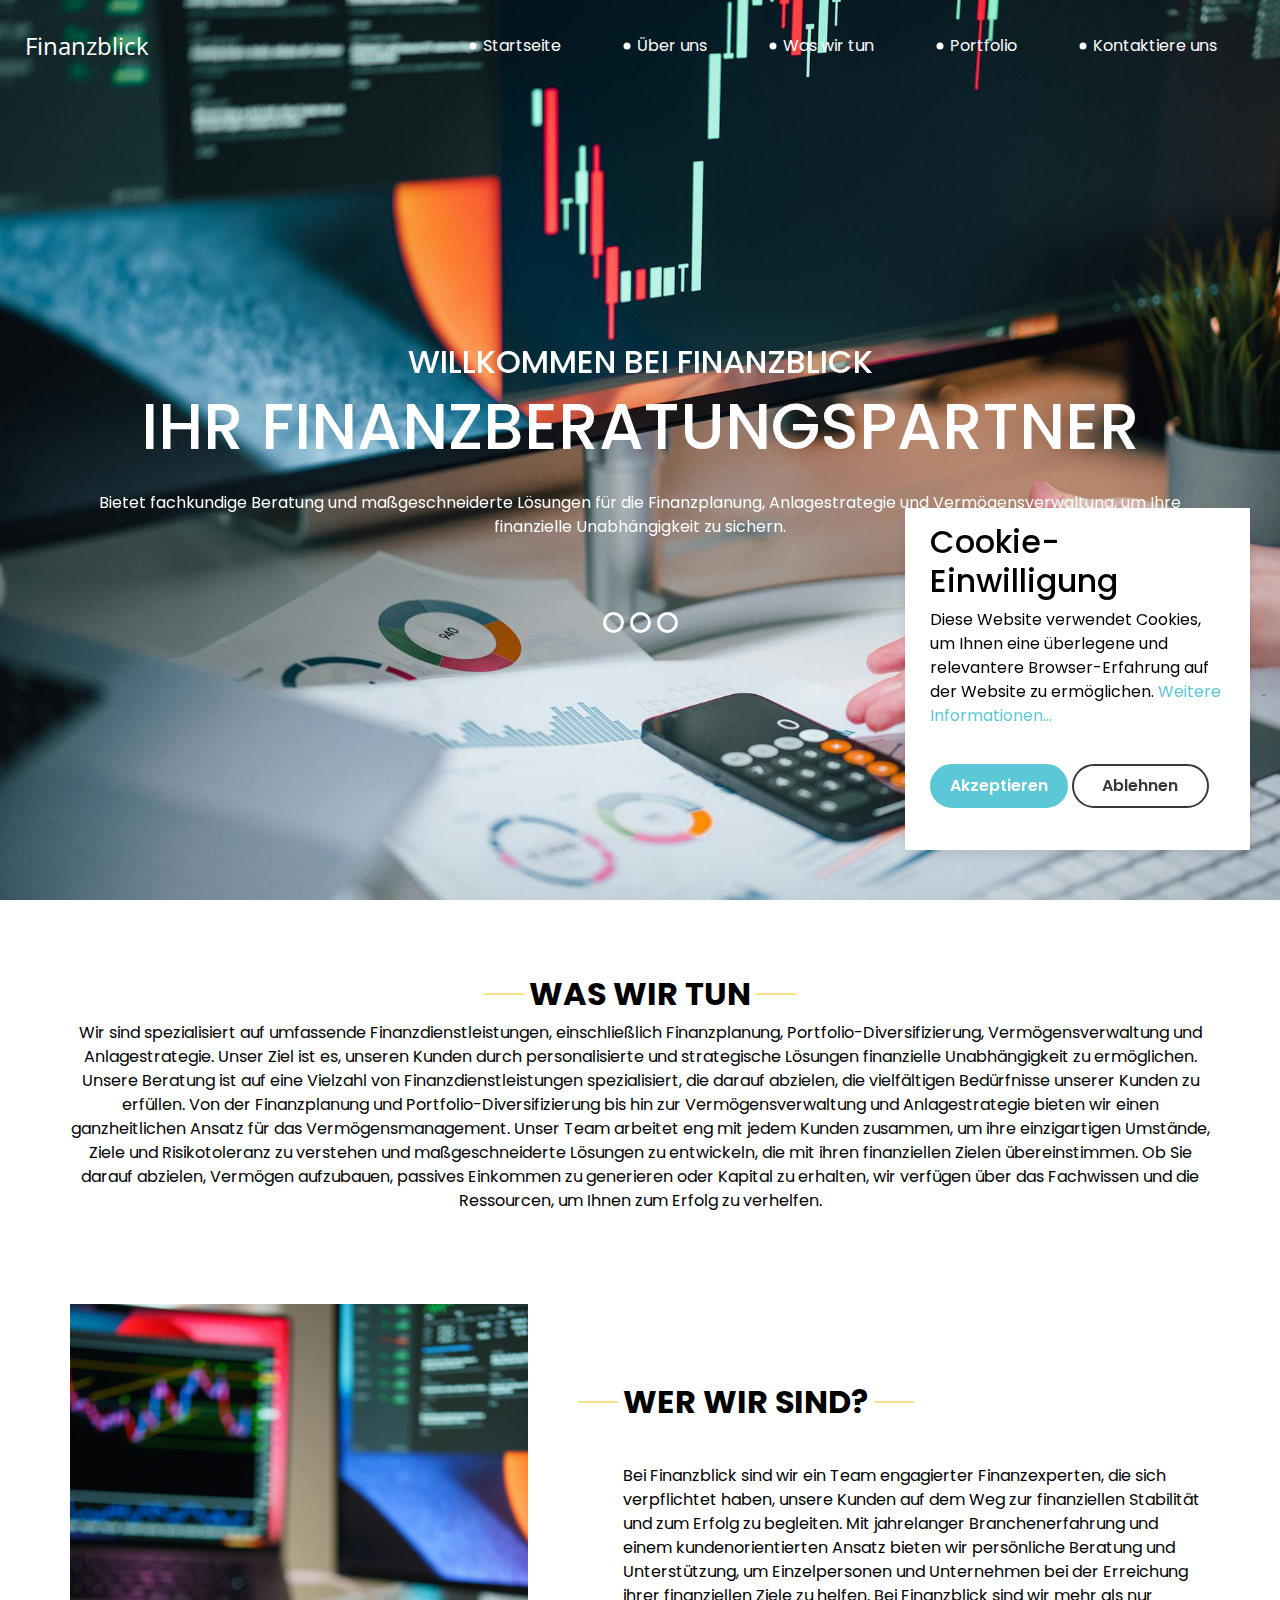
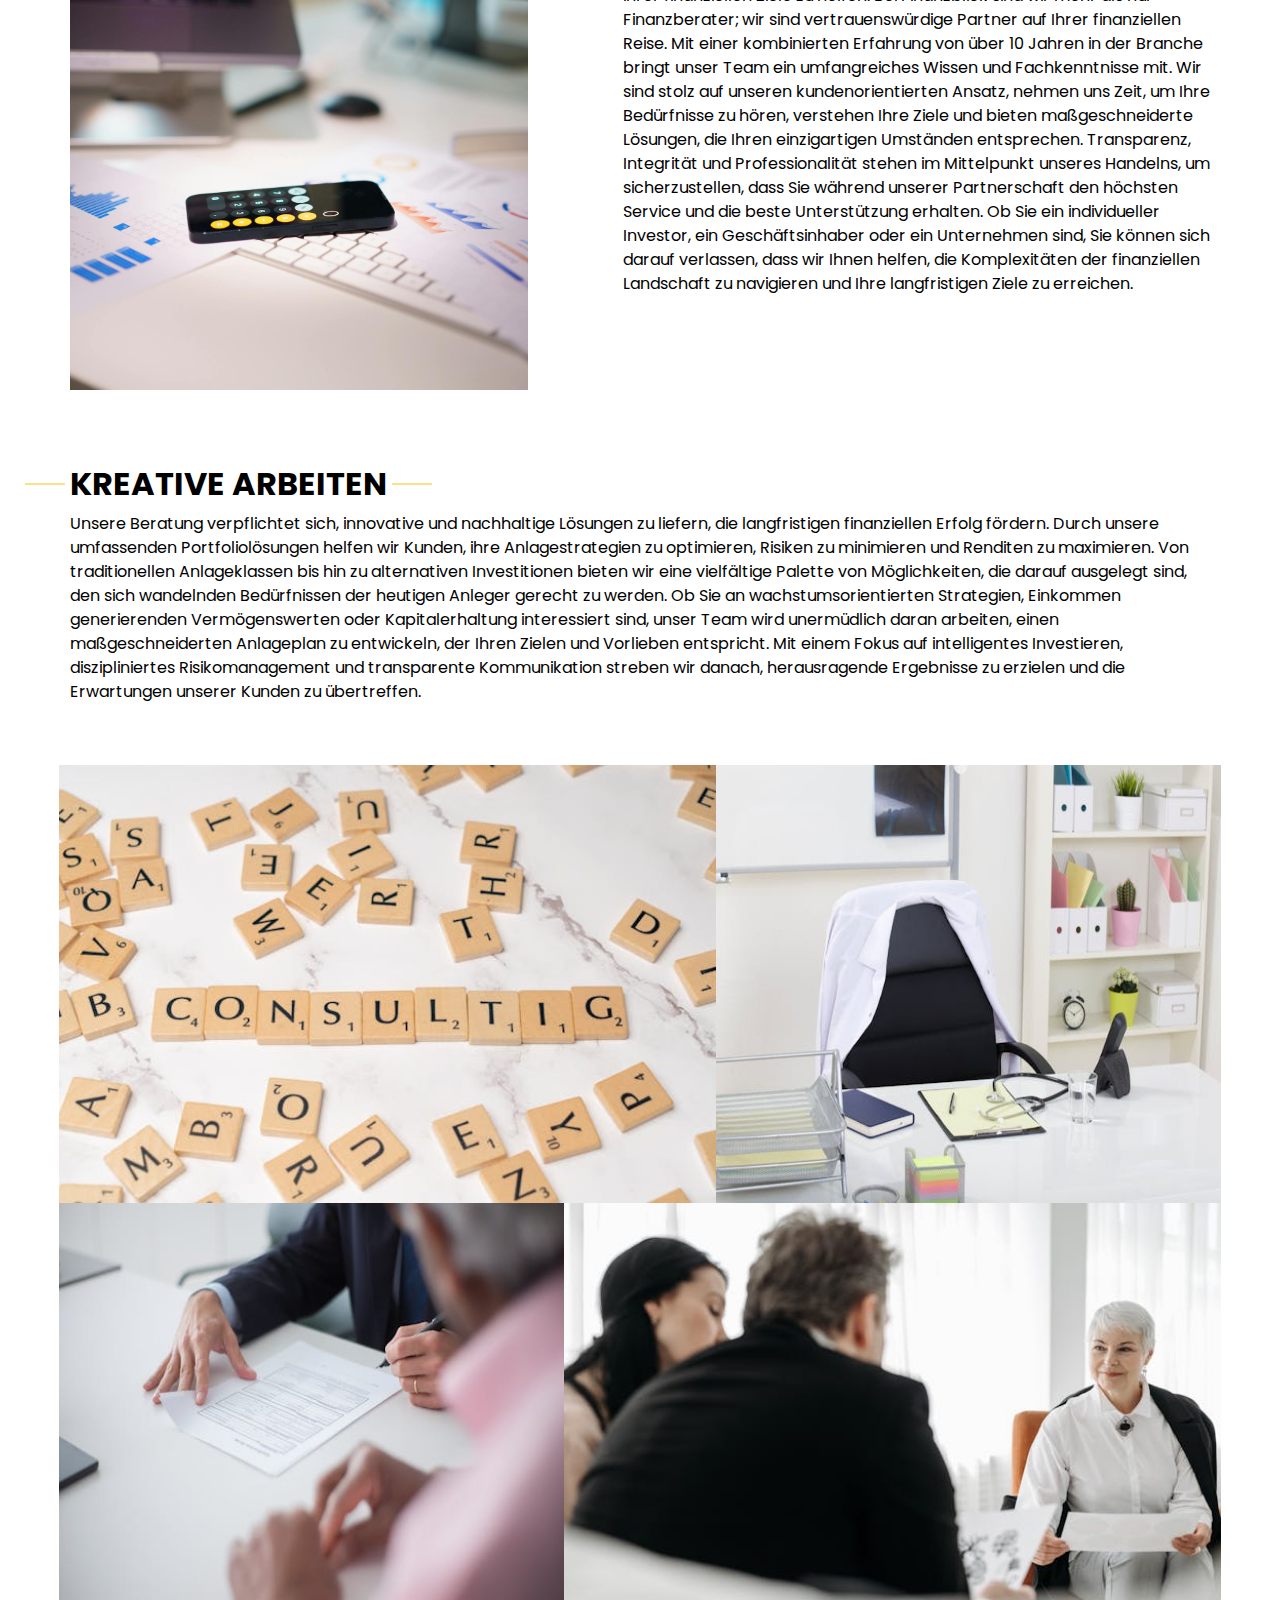
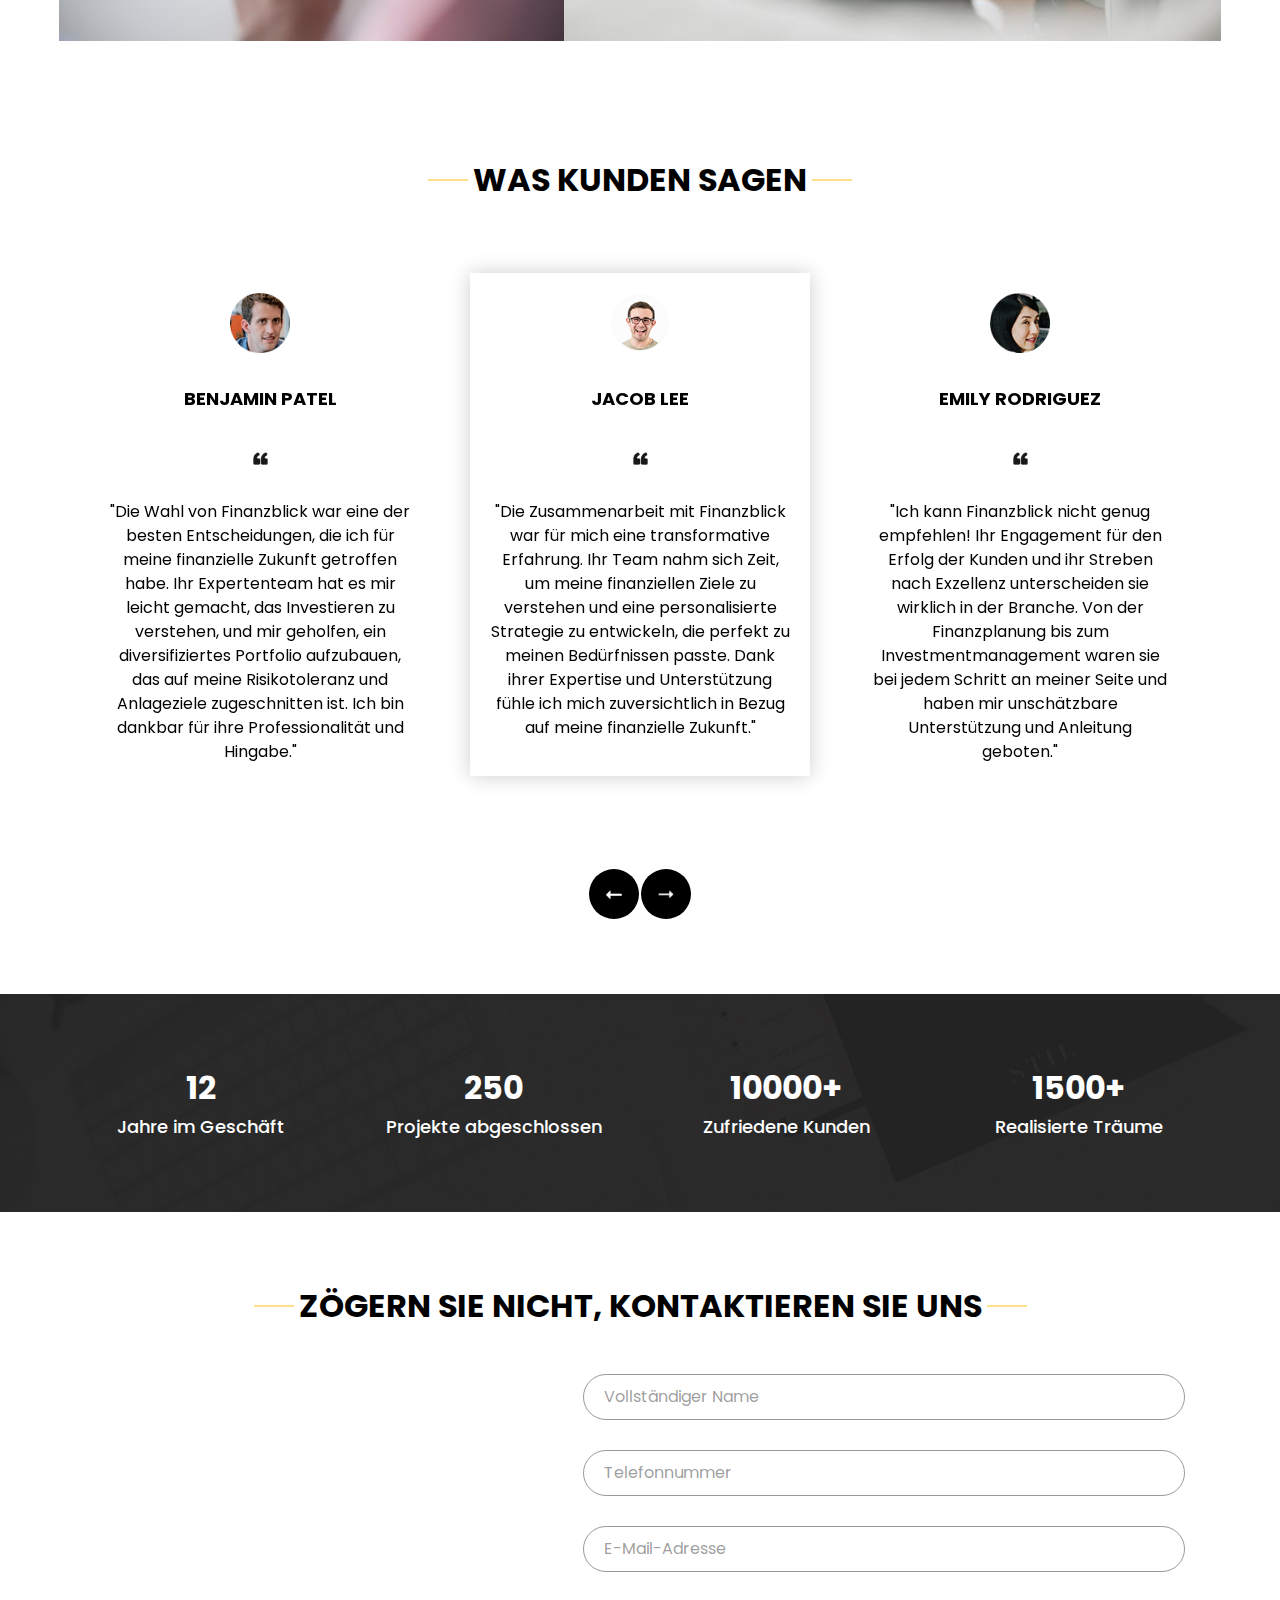
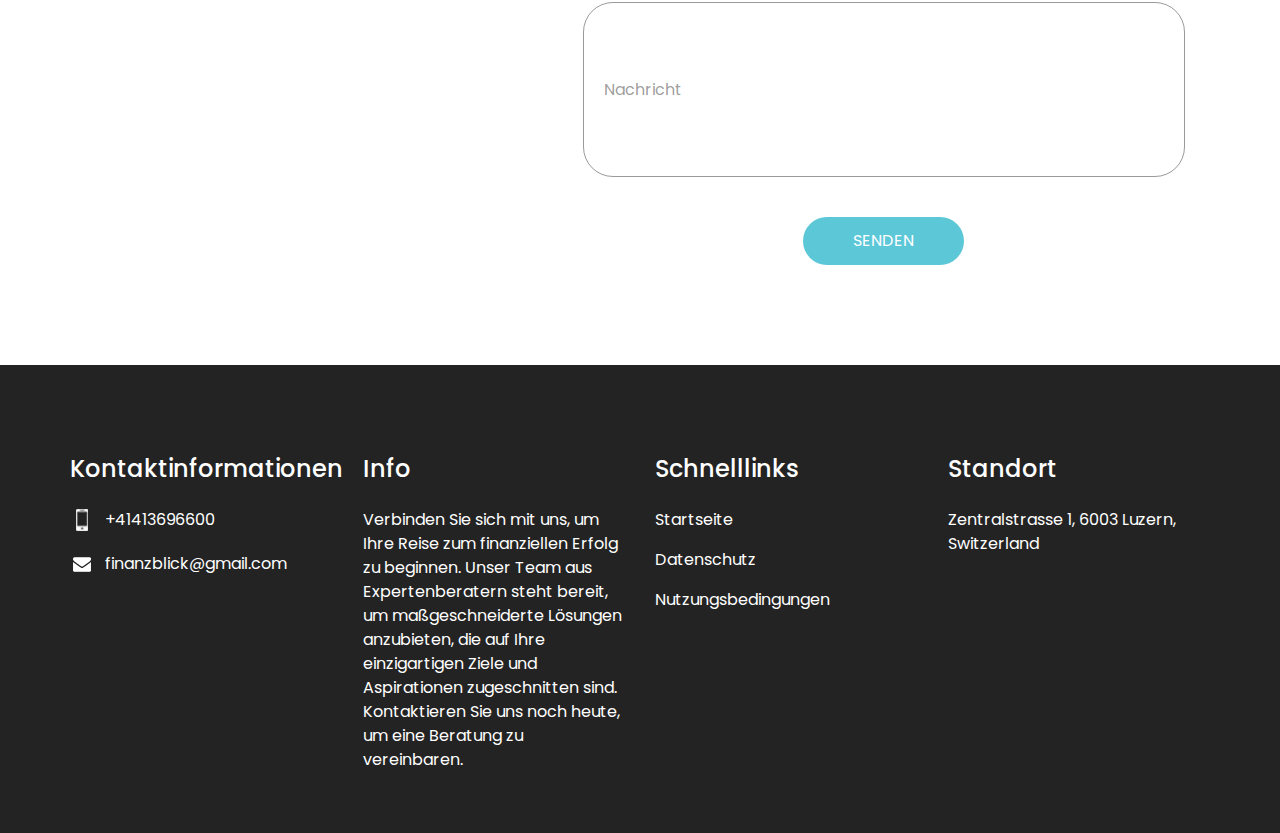
<file: index.html>
<!DOCTYPE html>
<html>

<head>
  <!-- Basic -->
  <meta charset="utf-8" />
  <meta http-equiv="X-UA-Compatible" content="IE=edge" />
  <!-- Mobile Metas -->
  <meta name="viewport" content="width=device-width, initial-scale=1, shrink-to-fit=no" />
  <!-- Site Metas -->
  <meta name="keywords" content="" />
  <meta name="description" content="" />
  <meta name="author" content="" />

  <title>Finanzblick</title>

  <!-- slider stylesheet -->
  <link rel="shortcut icon" href="images/logo.png" type="image/x-icon">
  <link rel="stylesheet" type="text/css" href="https://cdnjs.cloudflare.com/ajax/libs/OwlCarousel2/2.3.4/assets/owl.carousel.min.css" />

  <!-- bootstrap core css -->
  <link rel="stylesheet" type="text/css" href="css/bootstrap.css" />

  <!-- fonts style -->
  <link href="https://fonts.googleapis.com/css?family=Open+Sans:400,700|Poppins:400,700&display=swap" rel="stylesheet">
  <!-- Custom styles for this template -->
  <link href="css/style.css" rel="stylesheet" />
  <!-- responsive style -->
  <link href="css/responsive.css" rel="stylesheet" />
</head>

<body>
  <div class="hero_area">
    <!-- header section strats -->
    <header class="header_section">
        <div class="container-fluid">
          <nav class="navbar navbar-expand-lg custom_nav-container pt-3">
            <a class="navbar-brand" href="index.html">
              <span>
                Finanzblick
              </span>
            </a>
            <button class="navbar-toggler" type="button" data-toggle="collapse" data-target="#navbarSupportedContent" aria-controls="navbarSupportedContent" aria-expanded="false" aria-label="Toggle navigation">
              <span class="navbar-toggler-icon"></span>
            </button>
      
            <div class="collapse navbar-collapse" id="navbarSupportedContent">
              <div class="d-flex ml-auto flex-column flex-lg-row align-items-center">
                <ul class="navbar-nav  ">
                  <li class="nav-item active">
                    <a class="nav-link" href="index.html">Startseite <span class="sr-only">(Aktuell)</span></a>
                  </li>
                  <li class="nav-item">
                    <a class="nav-link" href="#about"> Über uns </a>
                  </li>
                  <li class="nav-item">
                    <a class="nav-link" href="#do"> Was wir tun </a>
                  </li>
                  <li class="nav-item">
                    <a class="nav-link" href="#portfolio"> Portfolio </a>
                  </li>
                  <li class="nav-item">
                    <a class="nav-link" href="#contact">Kontaktiere uns</a>
                  </li>
                </ul>
              </div>
            </div>
          </nav>
        </div>
    </header>
      
    <!-- end header section -->
    <!-- slider section -->
    <section class=" slider_section position-relative">
        <div class="container">
          <div id="carouselExampleIndicators" class="carousel slide" data-ride="carousel">
            <ol class="carousel-indicators">
              <li data-target="#carouselExampleIndicators" data-slide-to="0" class="active"></li>
              <li data-target="#carouselExampleIndicators" data-slide-to="1"></li>
              <li data-target="#carouselExampleIndicators" data-slide-to="2"></li>
            </ol>
            <div class="carousel-inner">
              <div class="carousel-item active">
                <div class="row">
                  <div class="col">
                    <div class="detail-box">
                      <div>
                        <h2>
                          Willkommen bei Finanzblick
                        </h2>
                        <h1>
                          Ihr Finanzberatungspartner
                        </h1>
                        <p>
                          Bietet fachkundige Beratung und maßgeschneiderte Lösungen für die Finanzplanung, Anlagestrategie und Vermögensverwaltung, um Ihre finanzielle Unabhängigkeit zu sichern.
                        </p>
                      </div>
                    </div>
                  </div>
                </div>
              </div>
              <div class="carousel-item">
                <div class="row">
                  <div class="col">
                    <div class="detail-box">
                      <div>
                        <h2>
                          Ihre vertrauenswürdigen Finanzberater
                        </h2>
                        <h1>
                          Ihre finanzielle Zukunft navigieren
                        </h1>
                        <p>
                          Bietet fachkundige Finanzberatung und innovative Lösungen für Finanzplanung, Vermögensverwaltung und Anlagestrategie, maßgeschneidert auf Ihre einzigartigen Bedürfnisse und Ziele.
                        </p>
                      </div>
                    </div>
                  </div>
                </div>
              </div>
              <div class="carousel-item">
                <div class="row">
                  <div class="col">
                    <div class="detail-box">
                      <div>
                        <h2>
                          Finanzielles Potenzial freisetzen
                        </h2>
                        <h1>
                          Partnerschaft für finanziellen Erfolg
                        </h1>
                        <p>
                          Ermächtigt Einzelpersonen und Unternehmen mit strategischer Finanzplanung, Portfoliolösungen und Anlagestrategien, um langfristige finanzielle Stabilität und Unabhängigkeit zu erreichen.
                        </p>
                      </div>
                    </div>
                  </div>
                </div>
              </div>
            </div>
          </div>
        </div>
    </section>
    <!-- end slider section -->
  </div>

  <!-- do section -->

  <section id="do" class="do_section layout_padding">
    <div class="container">
      <div class="heading_container">
        <h2>
            Was wir tun
        </h2>
        <p>
            Wir sind spezialisiert auf umfassende Finanzdienstleistungen, einschließlich Finanzplanung, Portfolio-Diversifizierung, Vermögensverwaltung und Anlagestrategie. Unser Ziel ist es, unseren Kunden durch personalisierte und strategische Lösungen finanzielle Unabhängigkeit zu ermöglichen.
            Unsere Beratung ist auf eine Vielzahl von Finanzdienstleistungen spezialisiert, die darauf abzielen, die vielfältigen Bedürfnisse unserer Kunden zu erfüllen. Von der Finanzplanung und Portfolio-Diversifizierung bis hin zur Vermögensverwaltung und Anlagestrategie bieten wir einen ganzheitlichen Ansatz für das Vermögensmanagement. Unser Team arbeitet eng mit jedem Kunden zusammen, um ihre einzigartigen Umstände, Ziele und Risikotoleranz zu verstehen und maßgeschneiderte Lösungen zu entwickeln, die mit ihren finanziellen Zielen übereinstimmen. Ob Sie darauf abzielen, Vermögen aufzubauen, passives Einkommen zu generieren oder Kapital zu erhalten, wir verfügen über das Fachwissen und die Ressourcen, um Ihnen zum Erfolg zu verhelfen.
        </p>
      </div>
    </div>
  </section>

  <!-- end do section -->

  <!-- who section -->

  <section id="about" class="who_section ">
    <div class="container">
      <div class="row">
        <div class="col-md-5">
          <div class="img-box">
            <img src="images/who-img.jpg" alt="">
          </div>
        </div>
        <div class="col-md-7">
          <div class="detail-box">
            <div class="heading_container">
              <h2>
                WER WIR SIND?
              </h2>
            </div>
            <p>
                Bei Finanzblick sind wir ein Team engagierter Finanzexperten, die sich verpflichtet haben, unsere Kunden auf dem Weg zur finanziellen Stabilität und zum Erfolg zu begleiten. Mit jahrelanger Branchenerfahrung und einem kundenorientierten Ansatz bieten wir persönliche Beratung und Unterstützung, um Einzelpersonen und Unternehmen bei der Erreichung ihrer finanziellen Ziele zu helfen.
                Bei Finanzblick sind wir mehr als nur Finanzberater; wir sind vertrauenswürdige Partner auf Ihrer finanziellen Reise. Mit einer kombinierten Erfahrung von über 10 Jahren in der Branche bringt unser Team ein umfangreiches Wissen und Fachkenntnisse mit. Wir sind stolz auf unseren kundenorientierten Ansatz, nehmen uns Zeit, um Ihre Bedürfnisse zu hören, verstehen Ihre Ziele und bieten maßgeschneiderte Lösungen, die Ihren einzigartigen Umständen entsprechen. Transparenz, Integrität und Professionalität stehen im Mittelpunkt unseres Handelns, um sicherzustellen, dass Sie während unserer Partnerschaft den höchsten Service und die beste Unterstützung erhalten. Ob Sie ein individueller Investor, ein Geschäftsinhaber oder ein Unternehmen sind, Sie können sich darauf verlassen, dass wir Ihnen helfen, die Komplexitäten der finanziellen Landschaft zu navigieren und Ihre langfristigen Ziele zu erreichen.
            </p>
          </div>
        </div>
      </div>
    </div>
  </section>
  

  <!-- end who section -->


  <!-- work section -->
  <section id="portfolio" class="work_section layout_padding">
    <div class="container">
      <div class="heading_container">
        <h2>
          KREATIVE ARBEITEN
        </h2>
        <p>
            Unsere Beratung verpflichtet sich, innovative und nachhaltige Lösungen zu liefern, die langfristigen finanziellen Erfolg fördern. Durch unsere umfassenden Portfoliolösungen helfen wir Kunden, ihre Anlagestrategien zu optimieren, Risiken zu minimieren und Renditen zu maximieren. Von traditionellen Anlageklassen bis hin zu alternativen Investitionen bieten wir eine vielfältige Palette von Möglichkeiten, die darauf ausgelegt sind, den sich wandelnden Bedürfnissen der heutigen Anleger gerecht zu werden. Ob Sie an wachstumsorientierten Strategien, Einkommen generierenden Vermögenswerten oder Kapitalerhaltung interessiert sind, unser Team wird unermüdlich daran arbeiten, einen maßgeschneiderten Anlageplan zu entwickeln, der Ihren Zielen und Vorlieben entspricht. Mit einem Fokus auf intelligentes Investieren, diszipliniertes Risikomanagement und transparente Kommunikation streben wir danach, herausragende Ergebnisse zu erzielen und die Erwartungen unserer Kunden zu übertreffen.
        </p>
      </div>
      <div class="work_container layout_padding2">
        <div class="box b-1">
          <img src="images/w-1.jpg" alt="">
        </div>
        <div class="box b-2">
          <img src="images/w-2.jpg" alt="">
  
        </div>
        <div class="box b-3">
          <img src="images/w-3.jpg" alt="">
  
        </div>
        <div class="box b-4">
          <img src="images/w-4.jpg" alt="">
  
        </div>
      </div>
    </div>
  </section>
  
  <!-- end work section -->

  <!-- client section -->
  <section class="client_section">
    <div class="container">
      <div class="heading_container">
        <h2>
          WAS KUNDEN SAGEN
        </h2>
      </div>
      <div class="carousel-wrap ">
        <div class="owl-carousel">
          <div class="item">
            <div class="box">
              <div class="img-box">
                <img src="images/c-1.png" alt="">
              </div>
              <div class="detail-box">
                <h5>
                    Jacob Lee
                </h5>
                <img src="images/quote.png" alt="">
                <p>
                    "Die Zusammenarbeit mit Finanzblick war für mich eine transformative Erfahrung. Ihr Team nahm sich Zeit, um meine finanziellen Ziele zu verstehen und eine personalisierte Strategie zu entwickeln, die perfekt zu meinen Bedürfnissen passte. Dank ihrer Expertise und Unterstützung fühle ich mich zuversichtlich in Bezug auf meine finanzielle Zukunft."
                </p>
              </div>
            </div>
          </div>
          <div class="item">
            <div class="box">
              <div class="img-box">
                <img src="images/c-2.png" alt="">
              </div>
              <div class="detail-box">
                <h5>
                    Emily Rodriguez
                </h5>
                <img src="images/quote.png" alt="">
                <p>
                    "Ich kann Finanzblick nicht genug empfehlen! Ihr Engagement für den Erfolg der Kunden und ihr Streben nach Exzellenz unterscheiden sie wirklich in der Branche. Von der Finanzplanung bis zum Investmentmanagement waren sie bei jedem Schritt an meiner Seite und haben mir unschätzbare Unterstützung und Anleitung geboten."
                </p>
              </div>
            </div>
          </div>
          <div class="item">
            <div class="box">
              <div class="img-box">
                <img src="images/c-3.png" alt="">
              </div>
              <div class="detail-box">
                <h5>
                    Benjamin Patel
                </h5>
                <img src="images/quote.png" alt="">
                <p>
                    "Die Wahl von Finanzblick war eine der besten Entscheidungen, die ich für meine finanzielle Zukunft getroffen habe. Ihr Expertenteam hat es mir leicht gemacht, das Investieren zu verstehen, und mir geholfen, ein diversifiziertes Portfolio aufzubauen, das auf meine Risikotoleranz und Anlageziele zugeschnitten ist. Ich bin dankbar für ihre Professionalität und Hingabe."
                </p>
              </div>
            </div>
          </div>
        </div>
      </div>
    </div>
  </section>
  

  <!-- end client section -->

  <!-- target section -->
  <section class="target_section layout_padding2">
    <div class="container">
      <div class="row">
        <div class="col-md-3 col-sm-6">
          <div class="detail-box">
            <h2>
              12
            </h2>
            <h5>
              Jahre im Geschäft
            </h5>
          </div>
        </div>
        <div class="col-md-3 col-sm-6">
          <div class="detail-box">
            <h2>
              250
            </h2>
            <h5>
              Projekte abgeschlossen
            </h5>
          </div>
        </div>
        <div class="col-md-3 col-sm-6">
          <div class="detail-box">
            <h2>
              10000+
            </h2>
            <h5>
              Zufriedene Kunden
            </h5>
          </div>
        </div>
        <div class="col-md-3 col-sm-6">
          <div class="detail-box">
            <h2>
              1500+
            </h2>
            <h5>
              Realisierte Träume
            </h5>
          </div>
        </div>
      </div>
    </div>
  </section>

  <!-- end target section -->


  <!-- contact section -->

  <section id="contact" class="contact_section layout_padding">
    <div class="container">
  
      <div class="heading_container">
        <h2>
          Zögern Sie nicht, Kontaktieren Sie uns
        </h2>
      </div>
      <div class="">
        <div class="">
          <div class="row">
            <div class="col-md-5 mx-auto">
                <iframe src="https://www.google.com/maps/embed?pb=!1m18!1m12!1m3!1d2704.684113999943!2d8.310253171164703!3d47.05029136266118!2m3!1f0!2f0!3f0!3m2!1i1024!2i768!4f13.1!3m3!1m2!1s0x0%3A0x0!2zNDfCsDUwJzU1LjMiTiA4LjMxIcKwMDInMzguNCJX!5e0!3m2!1sen!2sus!4v1679974308724!5m2!1sen!2sus" width="100%" height="350" style="border:0;" allowfullscreen="" loading="lazy"></iframe>
            </div>
  
            <div class="col-md-7 mx-auto">
              <div class="contact-form">
                <form action="">
                  <div>
                    <input type="text" placeholder="Vollständiger Name ">
                  </div>
                  <div>
                    <input type="text" placeholder="Telefonnummer">
                  </div>
                  <div>
                    <input id="email" type="email" placeholder="E-Mail-Adresse">
                    <div style="color: red;" id="result"></div>
                  </div>
                  <div>
                    <input type="text" placeholder="Nachricht" class="input_message">
                  </div>
                  <div class="d-flex justify-content-center">
                    <button onclick="sendForm()" id="submit" type="submit" class="btn_on-hover">
                      Senden
                    </button>
                  </div>
                </form>
              </div>
            </div>
          </div>
        </div>
      </div>
    </div>
  </section>
  


  <!-- end contact section -->


  <!-- info section -->
  <section class="info_section ">
    <div class="container">
      <div class="row">
        <div class="col-md-3">
          <div class="info_contact">
            <h5>
              Kontaktinformationen
            </h5>
            <div>
              <div class="img-box">
                <img src="images/telephone-white.png" width="12px" alt="">
              </div>
              <p>
                +41413696600
              </p>
            </div>
            <div>
              <div class="img-box">
                <img src="images/envelope-white.png" width="18px" alt="">
              </div>
              <p style="    
                  white-space: nowrap;
                  overflow: hidden;
                  text-overflow: ellipsis;
                  "
                >
                finanzblick@gmail.com
              </p>
            </div>
          </div>
        </div>
        <div class="col-md-3">
          <div class="info_info">
            <h5>
              Info
            </h5>
            <p>
              Verbinden Sie sich mit uns, um Ihre Reise zum finanziellen Erfolg zu beginnen. Unser Team aus Expertenberatern steht bereit, um maßgeschneiderte Lösungen anzubieten, die auf Ihre einzigartigen Ziele und Aspirationen zugeschnitten sind. Kontaktieren Sie uns noch heute, um eine Beratung zu vereinbaren.
            </p>
          </div>
        </div>
  
        <div class="col-md-3">
          <div class="info_insta">
            <h5>
              Schnelllinks
            </h5>
            <p>
              <a style="color: #fff;" href="index.html">
                <span>
                  Startseite
                </span>
              </a>
            </p>
            <p>
              <a style="color: #fff;" href="privacy-policy.html">
                <span>
                  Datenschutz
                </span>
              </a>
            </p>
            <p>
              <a style="color: #fff;" href="terms-of-use.html">
                <span>
                  Nutzungsbedingungen
                </span>
              </a>
            </p>
          </div>
        </div>
        <div class="col-md-3">
          <div class="info_form ">
            <h5>
              Standort
            </h5>
            <p>Zentralstrasse 1, 6003 Luzern, Switzerland</p>
          </div>
        </div>
      </div>
    </div>
  </section>
  

    <!-- Cookie banner -->
    <div class="cookie-wrapper show">
        <div>
            <i class="bx bx-cookie"></i>
            <h2>Cookie-Einwilligung</h2>
        </div>
    
        <div class="data">
            <p>Diese Website verwendet Cookies, um Ihnen eine überlegene und relevantere Browser-Erfahrung auf der Website zu ermöglichen. <a href="#">Weitere Informationen...</a></p>
        </div>
    
        <div class="buttons">
            <button class="cookie-button" id="acceptBtn">Akzeptieren</button>
            <button class="cookie-button" id="declineBtn">Ablehnen</button>
        </div>
    </div>
    <!-- End Cookie banner -->

  <!-- end info_section -->

  <script type="text/javascript" src="js/jquery-3.4.1.min.js"></script>
  <script type="text/javascript" src="js/bootstrap.js"></script>
  <script type="text/javascript" src="js/contact-form.js"></script>
  <script type="text/javascript" src="js/cookiebanner.js"></script>
  <script type="text/javascript" src="https://cdnjs.cloudflare.com/ajax/libs/OwlCarousel2/2.3.4/owl.carousel.min.js">
  </script>
  <!-- owl carousel script 
    -->
  <script type="text/javascript">
    $(".owl-carousel").owlCarousel({
      loop: true,
      margin: 0,
      navText: [],
      center: true,
      autoplay: true,
      autoplayHoverPause: true,
      responsive: {
        0: {
          items: 1
        },
        1000: {
          items: 3
        }
      }
    });
  </script>
  <!-- end owl carousel script -->

</body>

</html>
</file>
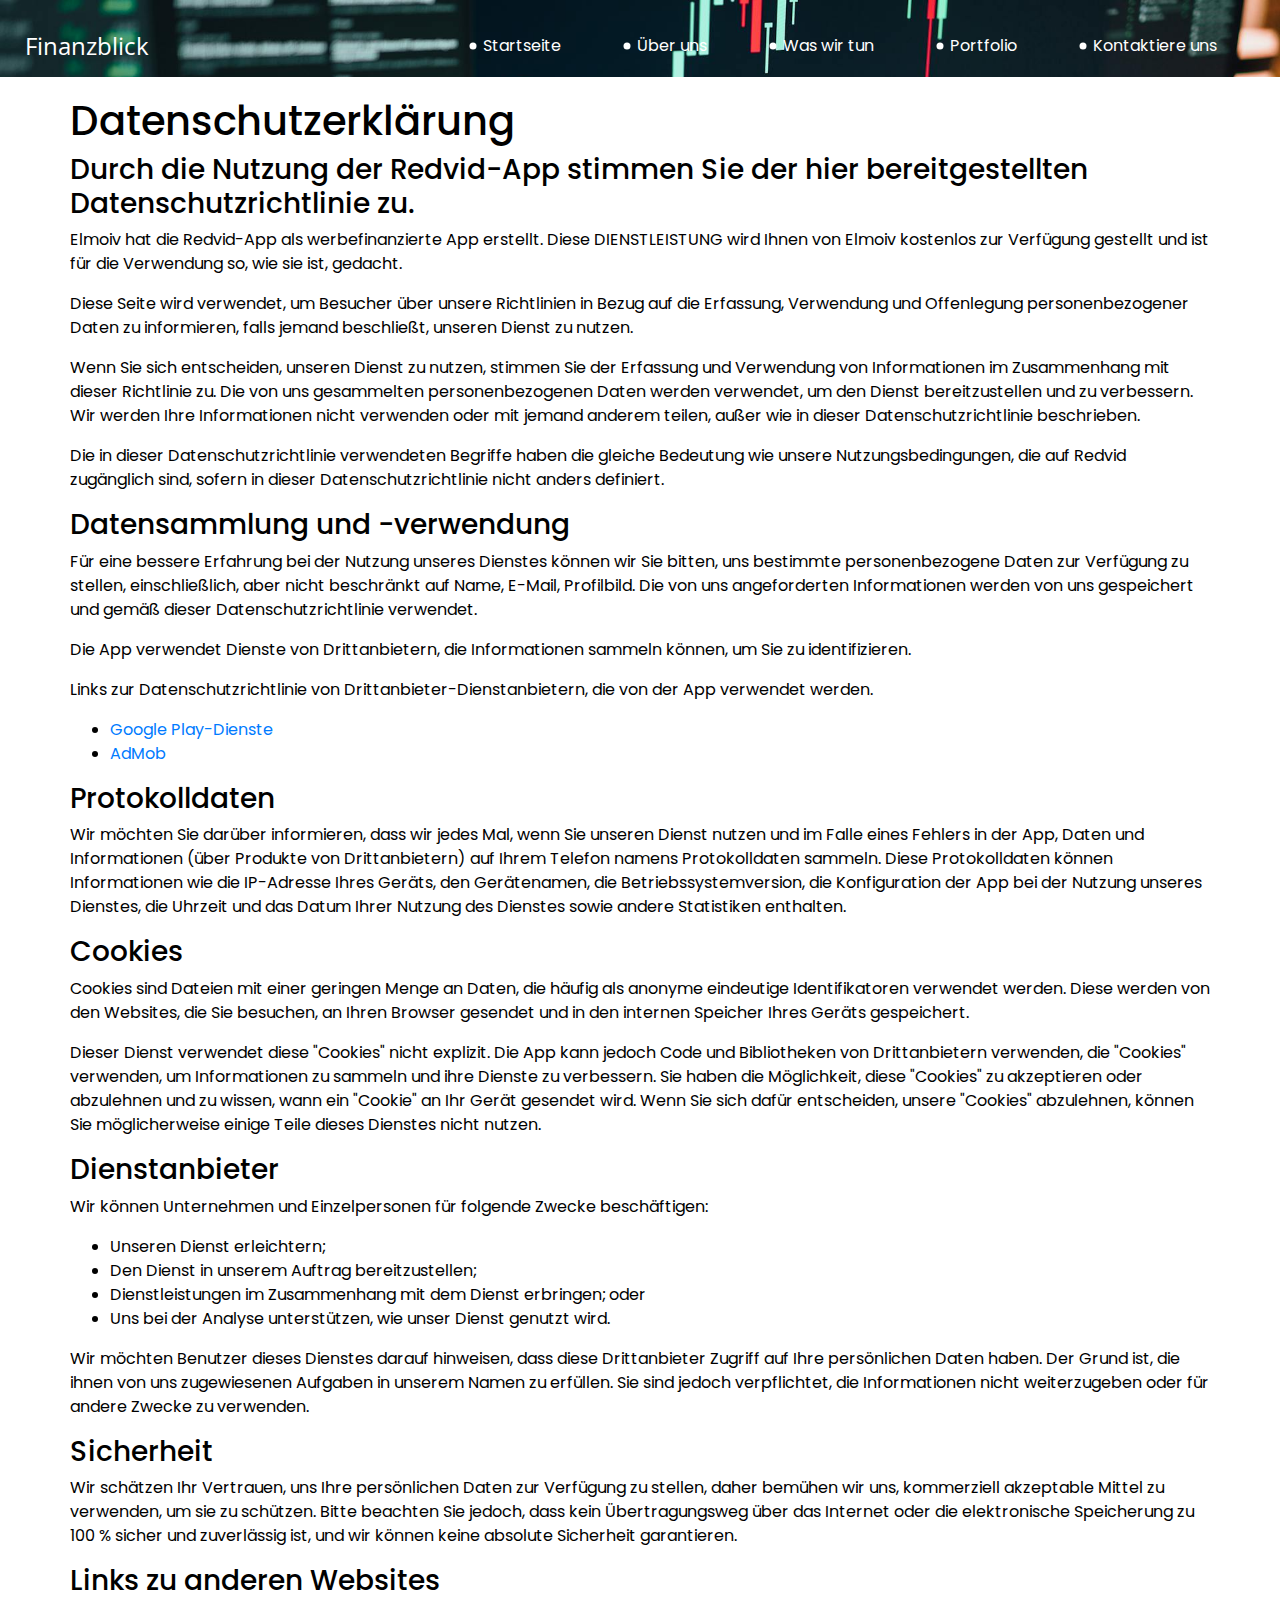
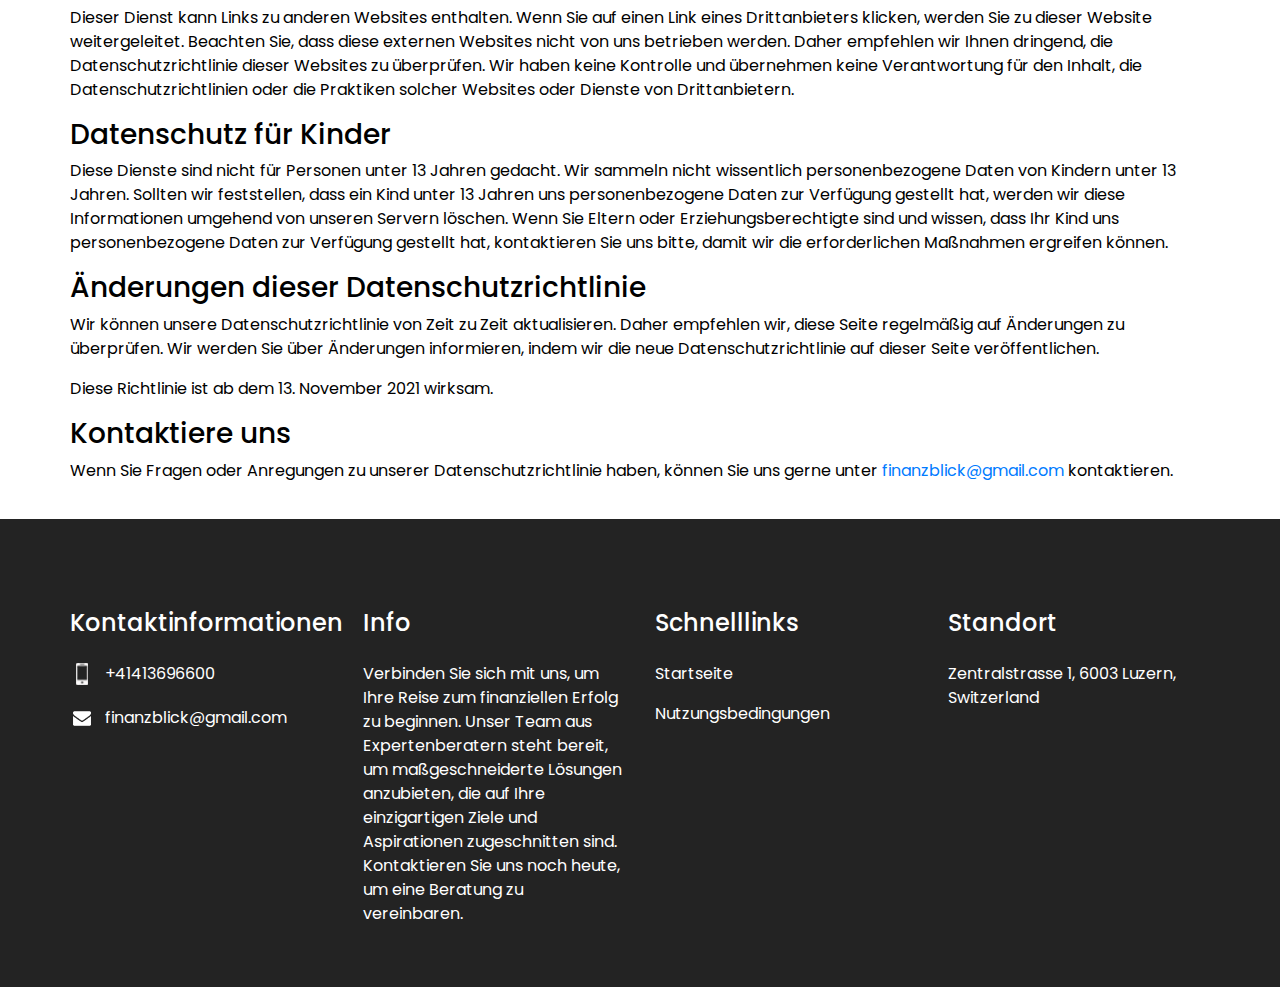
<file: privacy-policy.html>
<!DOCTYPE html>
<html dir="auto" lang="en">
    <head>
        <!-- Basic -->
        <meta charset="utf-8" />
        <meta http-equiv="X-UA-Compatible" content="IE=edge" />
        <!-- Mobile Metas -->
        <meta name="viewport" content="width=device-width, initial-scale=1, shrink-to-fit=no" />
        <!-- Site Metas -->
        <meta name="keywords" content="" />
        <meta name="description" content="" />
        <meta name="author" content="" />
      
        <title>Finanzblick</title>
      
        <!-- slider stylesheet -->
        <!-- slider stylesheet -->
        <link rel="stylesheet" type="text/css" href="https://cdnjs.cloudflare.com/ajax/libs/OwlCarousel2/2.3.4/assets/owl.carousel.min.css" />
      
        <!-- bootstrap core css -->
        <link rel="stylesheet" type="text/css" href="css/bootstrap.css" />
      
        <!-- fonts style -->
        <link href="https://fonts.googleapis.com/css?family=Open+Sans:400,700|Poppins:400,700&display=swap" rel="stylesheet">
        <!-- Custom styles for this template -->
        <link href="css/style.css" rel="stylesheet" />
        <!-- responsive style -->
        <link href="css/responsive.css" rel="stylesheet" />
        <link rel="shortcut icon" href="images/logo.png" type="image/x-icon">
      </head>
      
      <body>
        <div class="hero_area" style="height: 77px;">
          <!-- header section strats -->
          <header class="header_section">
            <div class="container-fluid">
              <nav class="navbar navbar-expand-lg custom_nav-container pt-3">
                <a class="navbar-brand" href="index.html">
                  <span>
                    Finanzblick
                  </span>
                </a>
                <button class="navbar-toggler" type="button" data-toggle="collapse" data-target="#navbarSupportedContent" aria-controls="navbarSupportedContent" aria-expanded="false" aria-label="Toggle navigation">
                  <span class="navbar-toggler-icon"></span>
                </button>
          
                <div class="collapse navbar-collapse" id="navbarSupportedContent">
                  <div class="d-flex ml-auto flex-column flex-lg-row align-items-center">
                    <ul class="navbar-nav  ">
                      <li class="nav-item active">
                        <a class="nav-link" href="index.html">Startseite <span class="sr-only">(Aktuell)</span></a>
                      </li>
                      <li class="nav-item">
                        <a class="nav-link" href="#about"> Über uns </a>
                      </li>
                      <li class="nav-item">
                        <a class="nav-link" href="#do"> Was wir tun </a>
                      </li>
                      <li class="nav-item">
                        <a class="nav-link" href="#portfolio"> Portfolio </a>
                      </li>
                      <li class="nav-item">
                        <a class="nav-link" href="#contact">Kontaktiere uns</a>
                      </li>
                    </ul>
                  </div>
                </div>
              </nav>
            </div>
          </header>
          <!-- end header section -->
        </div>
        <main>
            <article class="container additional-wrapper">
                <div class="page__content" style="padding: 20px 0px;">
                    <h1 style="text-align: left;" class="page__title">Datenschutzerklärung</h1>
                    <h3 id="by-using-the-redvid-app-you-agree-to-the-privacy-policy-given-here">Durch die Nutzung der Redvid-App stimmen Sie der hier bereitgestellten Datenschutzrichtlinie zu.</h3>
                    <p>Elmoiv hat die Redvid-App als werbefinanzierte App erstellt. Diese DIENSTLEISTUNG wird Ihnen von Elmoiv kostenlos zur Verfügung gestellt und ist für die Verwendung so, wie sie ist, gedacht.</p>
                    <p>Diese Seite wird verwendet, um Besucher über unsere Richtlinien in Bezug auf die Erfassung, Verwendung und Offenlegung personenbezogener Daten zu informieren, falls jemand beschließt, unseren Dienst zu nutzen.</p>
                    <p>Wenn Sie sich entscheiden, unseren Dienst zu nutzen, stimmen Sie der Erfassung und Verwendung von Informationen im Zusammenhang mit dieser Richtlinie zu. Die von uns gesammelten personenbezogenen Daten werden verwendet, um den Dienst bereitzustellen und zu verbessern. Wir werden Ihre Informationen nicht verwenden oder mit jemand anderem teilen, außer wie in dieser Datenschutzrichtlinie beschrieben.</p>
                    <p>Die in dieser Datenschutzrichtlinie verwendeten Begriffe haben die gleiche Bedeutung wie unsere Nutzungsbedingungen, die auf Redvid zugänglich sind, sofern in dieser Datenschutzrichtlinie nicht anders definiert.</p>
                    <h3 style="text-align: left;" id="information-collection-and-use">Datensammlung und -verwendung</h3>
                    <p>Für eine bessere Erfahrung bei der Nutzung unseres Dienstes können wir Sie bitten, uns bestimmte personenbezogene Daten zur Verfügung zu stellen, einschließlich, aber nicht beschränkt auf Name, E-Mail, Profilbild. Die von uns angeforderten Informationen werden von uns gespeichert und gemäß dieser Datenschutzrichtlinie verwendet.</p>
                    <p>Die App verwendet Dienste von Drittanbietern, die Informationen sammeln können, um Sie zu identifizieren.</p>
                    <p>Links zur Datenschutzrichtlinie von Drittanbieter-Dienstanbietern, die von der App verwendet werden.</p>
                    <ul>
                        <li><a href="https://www.google.com/policies/privacy/">Google Play-Dienste</a></li>
                        <li><a href="https://support.google.com/admob/answer/6128543?hl=en">AdMob</a></li>
                    </ul>
                    <h3 style="text-align: left;" id="log-data">Protokolldaten</h3>
                    <p>Wir möchten Sie darüber informieren, dass wir jedes Mal, wenn Sie unseren Dienst nutzen und im Falle eines Fehlers in der App, Daten und Informationen (über Produkte von Drittanbietern) auf Ihrem Telefon namens Protokolldaten sammeln. Diese Protokolldaten können Informationen wie die IP-Adresse Ihres Geräts, den Gerätenamen, die Betriebssystemversion, die Konfiguration der App bei der Nutzung unseres Dienstes, die Uhrzeit und das Datum Ihrer Nutzung des Dienstes sowie andere Statistiken enthalten.</p>
                    <h3 style="text-align: left;" id="cookies">Cookies</h3>
                    <p>Cookies sind Dateien mit einer geringen Menge an Daten, die häufig als anonyme eindeutige Identifikatoren verwendet werden. Diese werden von den Websites, die Sie besuchen, an Ihren Browser gesendet und in den internen Speicher Ihres Geräts gespeichert.</p>
                    <p>Dieser Dienst verwendet diese "Cookies" nicht explizit. Die App kann jedoch Code und Bibliotheken von Drittanbietern verwenden, die "Cookies" verwenden, um Informationen zu sammeln und ihre Dienste zu verbessern. Sie haben die Möglichkeit, diese "Cookies" zu akzeptieren oder abzulehnen und zu wissen, wann ein "Cookie" an Ihr Gerät gesendet wird. Wenn Sie sich dafür entscheiden, unsere "Cookies" abzulehnen, können Sie möglicherweise einige Teile dieses Dienstes nicht nutzen.</p>
                    <h3 style="text-align: left;" id="service-providers">Dienstanbieter</h3>
                    <p>Wir können Unternehmen und Einzelpersonen für folgende Zwecke beschäftigen:</p>
                    <ul>
                        <li>Unseren Dienst erleichtern;</li>
                        <li>Den Dienst in unserem Auftrag bereitzustellen;</li>
                        <li>Dienstleistungen im Zusammenhang mit dem Dienst erbringen; oder</li>
                        <li>Uns bei der Analyse unterstützen, wie unser Dienst genutzt wird.</li>
                    </ul>
                    <p>Wir möchten Benutzer dieses Dienstes darauf hinweisen, dass diese Drittanbieter Zugriff auf Ihre persönlichen Daten haben. Der Grund ist, die ihnen von uns zugewiesenen Aufgaben in unserem Namen zu erfüllen. Sie sind jedoch verpflichtet, die Informationen nicht weiterzugeben oder für andere Zwecke zu verwenden.</p>
                    <h3 style="text-align: left;" id="security">Sicherheit</h3>
                    <p>Wir schätzen Ihr Vertrauen, uns Ihre persönlichen Daten zur Verfügung zu stellen, daher bemühen wir uns, kommerziell akzeptable Mittel zu verwenden, um sie zu schützen. Bitte beachten Sie jedoch, dass kein Übertragungsweg über das Internet oder die elektronische Speicherung zu 100 % sicher und zuverlässig ist, und wir können keine absolute Sicherheit garantieren.</p>
                    <h3 style="text-align: left;" id="links-to-other-sites">Links zu anderen Websites</h3>
                    <p>Dieser Dienst kann Links zu anderen Websites enthalten. Wenn Sie auf einen Link eines Drittanbieters klicken, werden Sie zu dieser Website weitergeleitet. Beachten Sie, dass diese externen Websites nicht von uns betrieben werden. Daher empfehlen wir Ihnen dringend, die Datenschutzrichtlinie dieser Websites zu überprüfen. Wir haben keine Kontrolle und übernehmen keine Verantwortung für den Inhalt, die Datenschutzrichtlinien oder die Praktiken solcher Websites oder Dienste von Drittanbietern.</p>
                    <h3 style="text-align: left;" id="childrens-privacy">Datenschutz für Kinder</h3>
                    <p>Diese Dienste sind nicht für Personen unter 13 Jahren gedacht. Wir sammeln nicht wissentlich personenbezogene Daten von Kindern unter 13 Jahren. Sollten wir feststellen, dass ein Kind unter 13 Jahren uns personenbezogene Daten zur Verfügung gestellt hat, werden wir diese Informationen umgehend von unseren Servern löschen. Wenn Sie Eltern oder Erziehungsberechtigte sind und wissen, dass Ihr Kind uns personenbezogene Daten zur Verfügung gestellt hat, kontaktieren Sie uns bitte, damit wir die erforderlichen Maßnahmen ergreifen können.</p>
                    <h3 style="text-align: left;" id="changes-to-this-privacy-policy">Änderungen dieser Datenschutzrichtlinie</h3>
                    <p>Wir können unsere Datenschutzrichtlinie von Zeit zu Zeit aktualisieren. Daher empfehlen wir, diese Seite regelmäßig auf Änderungen zu überprüfen. Wir werden Sie über Änderungen informieren, indem wir die neue Datenschutzrichtlinie auf dieser Seite veröffentlichen.</p>
                    <p>Diese Richtlinie ist ab dem 13. November 2021 wirksam.</p>
                    <h3 style="text-align: left;" id="contact-us">Kontaktiere uns</h3>
                    <p>Wenn Sie Fragen oder Anregungen zu unserer Datenschutzrichtlinie haben, können Sie uns gerne unter <a href="mailto:finanzblick@gmail.com">finanzblick@gmail.com</a> kontaktieren.</p>
                </div>
            </article>
        </main>

        <!-- info section -->
        <section class="info_section ">
            <div class="container">
              <div class="row">
                <div class="col-md-3">
                  <div class="info_contact">
                    <h5>
                      Kontaktinformationen
                    </h5>
                    <div>
                      <div class="img-box">
                        <img src="images/telephone-white.png" width="12px" alt="">
                      </div>
                      <p>
                        +41413696600
                      </p>
                    </div>
                    <div>
                      <div class="img-box">
                        <img src="images/envelope-white.png" width="18px" alt="">
                      </div>
                      <p style="    
                          white-space: nowrap;
                          overflow: hidden;
                          text-overflow: ellipsis;
                          "
                        >
                        finanzblick@gmail.com
                      </p>
                    </div>
                  </div>
                </div>
                <div class="col-md-3">
                  <div class="info_info">
                    <h5>
                      Info
                    </h5>
                    <p>
                      Verbinden Sie sich mit uns, um Ihre Reise zum finanziellen Erfolg zu beginnen. Unser Team aus Expertenberatern steht bereit, um maßgeschneiderte Lösungen anzubieten, die auf Ihre einzigartigen Ziele und Aspirationen zugeschnitten sind. Kontaktieren Sie uns noch heute, um eine Beratung zu vereinbaren.
                    </p>
                  </div>
                </div>
          
                <div class="col-md-3">
                  <div class="info_insta">
                    <h5>
                      Schnelllinks
                    </h5>
                    <p>
                      <a style="color: #fff;" href="index.html">
                        <span>
                          Startseite
                        </span>
                      </a>
                    </p>
                    <p>
                      <a style="color: #fff;" href="terms-of-use.html">
                        <span>
                          Nutzungsbedingungen
                        </span>
                      </a>
                    </p>
                  </div>
                </div>
                <div class="col-md-3">
                  <div class="info_form ">
                    <h5>
                      Standort
                    </h5>
                    <p>Zentralstrasse 1, 6003 Luzern, Switzerland</p>
                  </div>
                </div>
              </div>
            </div>
        </section>

        <!-- end info_section -->

        <script type="text/javascript" src="js/jquery-3.4.1.min.js"></script>
        <script type="text/javascript" src="js/bootstrap.js"></script>
        <script type="text/javascript" src="js/contact-form.js"></script>
        <script type="text/javascript" src="js/cookiebanner.js"></script>
        <script type="text/javascript" src="https://cdnjs.cloudflare.com/ajax/libs/OwlCarousel2/2.3.4/owl.carousel.min.js">
        </script>
        <!-- owl carousel script 
            -->
        <script type="text/javascript">
            $(".owl-carousel").owlCarousel({
            loop: true,
            margin: 0,
            navText: [],
            center: true,
            autoplay: true,
            autoplayHoverPause: true,
            responsive: {
                0: {
                items: 1
                },
                1000: {
                items: 3
                }
            }
            });
        </script>
        <!-- end owl carousel script -->
    </body>
</html>
</file>
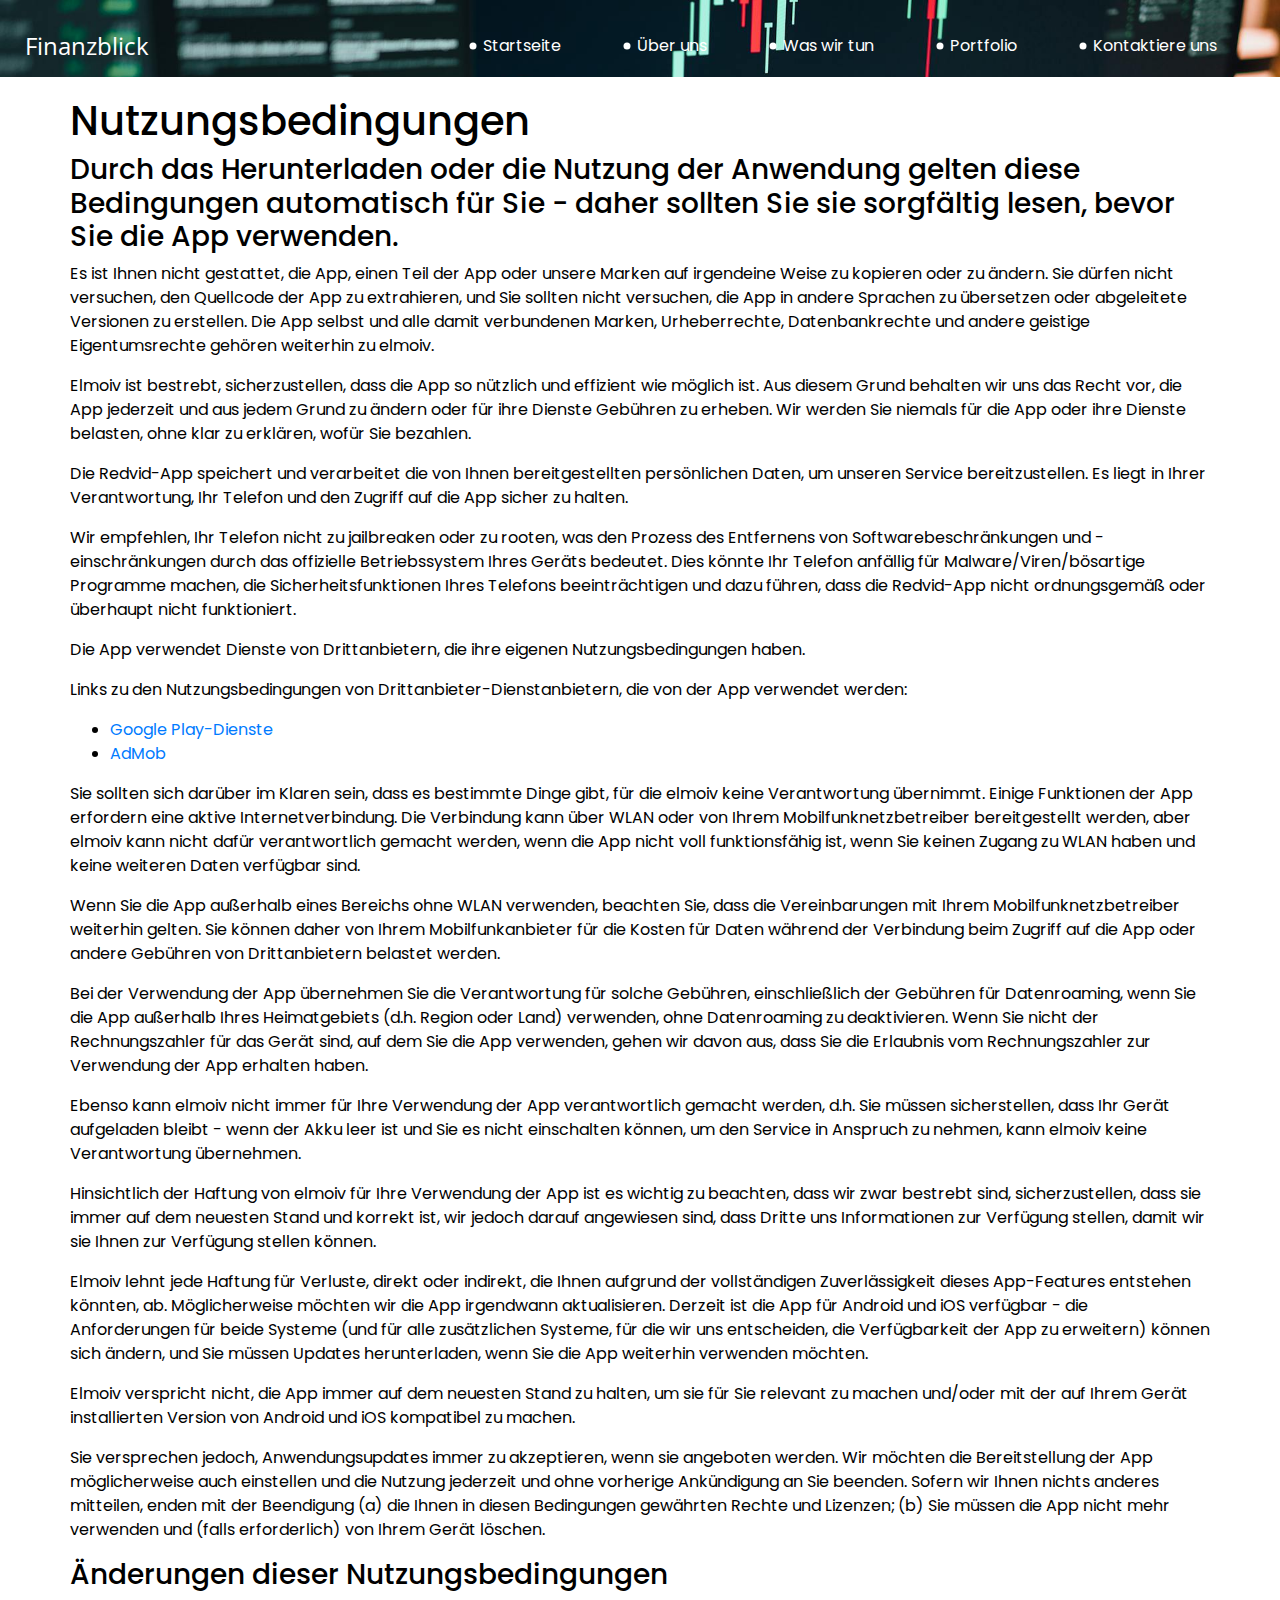
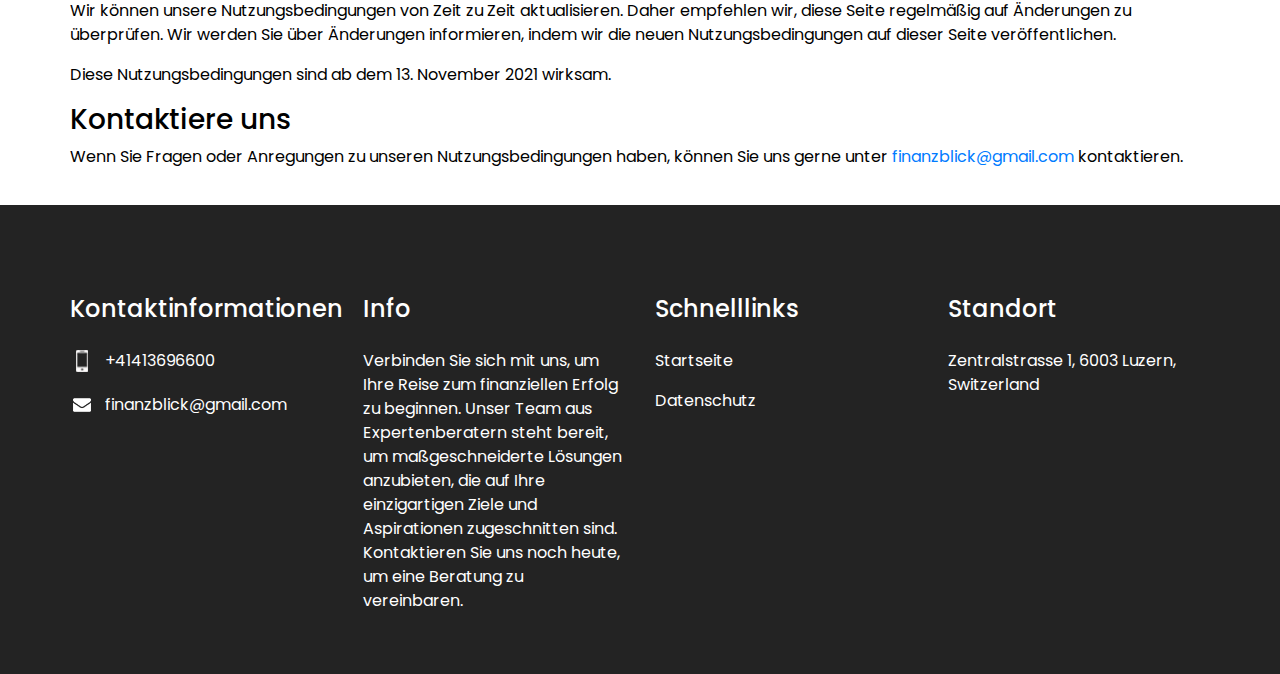
<file: terms-of-use.html>
<!DOCTYPE html>
<html dir="auto" lang="en">
    <head>
        <!-- Basic -->
        <meta charset="utf-8" />
        <meta http-equiv="X-UA-Compatible" content="IE=edge" />
        <!-- Mobile Metas -->
        <meta name="viewport" content="width=device-width, initial-scale=1, shrink-to-fit=no" />
        <!-- Site Metas -->
        <meta name="keywords" content="" />
        <meta name="description" content="" />
        <meta name="author" content="" />
      
        <title>Finanzblick</title>
      
        <!-- slider stylesheet -->
        <!-- slider stylesheet -->
        <link rel="stylesheet" type="text/css" href="https://cdnjs.cloudflare.com/ajax/libs/OwlCarousel2/2.3.4/assets/owl.carousel.min.css" />
        <link rel="shortcut icon" href="images/logo.png" type="image/x-icon">
      
        <!-- bootstrap core css -->
        <link rel="stylesheet" type="text/css" href="css/bootstrap.css" />
      
        <!-- fonts style -->
        <link href="https://fonts.googleapis.com/css?family=Open+Sans:400,700|Poppins:400,700&display=swap" rel="stylesheet">
        <!-- Custom styles for this template -->
        <link href="css/style.css" rel="stylesheet" />
        <!-- responsive style -->
        <link href="css/responsive.css" rel="stylesheet" />
    </head>
      
    <body>
        <div class="hero_area" style="height: 77px;">
          <!-- header section strats -->
          <header class="header_section">
            <div class="container-fluid">
              <nav class="navbar navbar-expand-lg custom_nav-container pt-3">
                <a class="navbar-brand" href="index.html">
                  <span>
                    Finanzblick
                  </span>
                </a>
                <button class="navbar-toggler" type="button" data-toggle="collapse" data-target="#navbarSupportedContent" aria-controls="navbarSupportedContent" aria-expanded="false" aria-label="Toggle navigation">
                  <span class="navbar-toggler-icon"></span>
                </button>
          
                <div class="collapse navbar-collapse" id="navbarSupportedContent">
                  <div class="d-flex ml-auto flex-column flex-lg-row align-items-center">
                    <ul class="navbar-nav  ">
                      <li class="nav-item active">
                        <a class="nav-link" href="index.html">Startseite <span class="sr-only">(Aktuell)</span></a>
                      </li>
                      <li class="nav-item">
                        <a class="nav-link" href="#about"> Über uns </a>
                      </li>
                      <li class="nav-item">
                        <a class="nav-link" href="#do"> Was wir tun </a>
                      </li>
                      <li class="nav-item">
                        <a class="nav-link" href="#portfolio"> Portfolio </a>
                      </li>
                      <li class="nav-item">
                        <a class="nav-link" href="#contact">Kontaktiere uns</a>
                      </li>
                    </ul>
                  </div>
                </div>
              </nav>
            </div>
          </header>
          <!-- end header section -->
        </div>
        <main>
            <article class="container additional-wrapper">
                <div class="page__content" style="padding: 20px 0px;">
                    <h1 class="page__title">Nutzungsbedingungen</h1>
                    <h3 id="by-downloading-or-using-the-app-these-terms-will-automatically-apply-to-you--therefore-you-should-make-sure-that-you-read-them-carefully-before-using-the-app">Durch das Herunterladen oder die Nutzung der Anwendung gelten diese Bedingungen automatisch für Sie - daher sollten Sie sie sorgfältig lesen, bevor Sie die App verwenden.</h3>
                    <p>Es ist Ihnen nicht gestattet, die App, einen Teil der App oder unsere Marken auf irgendeine Weise zu kopieren oder zu ändern. Sie dürfen nicht versuchen, den Quellcode der App zu extrahieren, und Sie sollten nicht versuchen, die App in andere Sprachen zu übersetzen oder abgeleitete Versionen zu erstellen. Die App selbst und alle damit verbundenen Marken, Urheberrechte, Datenbankrechte und andere geistige Eigentumsrechte gehören weiterhin zu elmoiv.</p>
                    <p>Elmoiv ist bestrebt, sicherzustellen, dass die App so nützlich und effizient wie möglich ist. Aus diesem Grund behalten wir uns das Recht vor, die App jederzeit und aus jedem Grund zu ändern oder für ihre Dienste Gebühren zu erheben. Wir werden Sie niemals für die App oder ihre Dienste belasten, ohne klar zu erklären, wofür Sie bezahlen.</p>
                    <p>Die Redvid-App speichert und verarbeitet die von Ihnen bereitgestellten persönlichen Daten, um unseren Service bereitzustellen. Es liegt in Ihrer Verantwortung, Ihr Telefon und den Zugriff auf die App sicher zu halten.</p>
                    <p>Wir empfehlen, Ihr Telefon nicht zu jailbreaken oder zu rooten, was den Prozess des Entfernens von Softwarebeschränkungen und -einschränkungen durch das offizielle Betriebssystem Ihres Geräts bedeutet. Dies könnte Ihr Telefon anfällig für Malware/Viren/bösartige Programme machen, die Sicherheitsfunktionen Ihres Telefons beeinträchtigen und dazu führen, dass die Redvid-App nicht ordnungsgemäß oder überhaupt nicht funktioniert.</p>
                    <p>Die App verwendet Dienste von Drittanbietern, die ihre eigenen Nutzungsbedingungen haben.</p>
                    <p>Links zu den Nutzungsbedingungen von Drittanbieter-Dienstanbietern, die von der App verwendet werden:</p>
                    <ul>
                        <li><a href="https://www.google.com/policies/privacy/">Google Play-Dienste</a></li>
                        <li><a href="https://support.google.com/admob/answer/6128543?hl=en">AdMob</a></li>
                    </ul>
                    <p>Sie sollten sich darüber im Klaren sein, dass es bestimmte Dinge gibt, für die elmoiv keine Verantwortung übernimmt. Einige Funktionen der App erfordern eine aktive Internetverbindung. Die Verbindung kann über WLAN oder von Ihrem Mobilfunknetzbetreiber bereitgestellt werden, aber elmoiv kann nicht dafür verantwortlich gemacht werden, wenn die App nicht voll funktionsfähig ist, wenn Sie keinen Zugang zu WLAN haben und keine weiteren Daten verfügbar sind.</p>
                    <p>Wenn Sie die App außerhalb eines Bereichs ohne WLAN verwenden, beachten Sie, dass die Vereinbarungen mit Ihrem Mobilfunknetzbetreiber weiterhin gelten. Sie können daher von Ihrem Mobilfunkanbieter für die Kosten für Daten während der Verbindung beim Zugriff auf die App oder andere Gebühren von Drittanbietern belastet werden.</p>
                    <p>Bei der Verwendung der App übernehmen Sie die Verantwortung für solche Gebühren, einschließlich der Gebühren für Datenroaming, wenn Sie die App außerhalb Ihres Heimatgebiets (d.h. Region oder Land) verwenden, ohne Datenroaming zu deaktivieren. Wenn Sie nicht der Rechnungszahler für das Gerät sind, auf dem Sie die App verwenden, gehen wir davon aus, dass Sie die Erlaubnis vom Rechnungszahler zur Verwendung der App erhalten haben.</p>
                    <p>Ebenso kann elmoiv nicht immer für Ihre Verwendung der App verantwortlich gemacht werden, d.h. Sie müssen sicherstellen, dass Ihr Gerät aufgeladen bleibt - wenn der Akku leer ist und Sie es nicht einschalten können, um den Service in Anspruch zu nehmen, kann elmoiv keine Verantwortung übernehmen.</p>
                    <p>Hinsichtlich der Haftung von elmoiv für Ihre Verwendung der App ist es wichtig zu beachten, dass wir zwar bestrebt sind, sicherzustellen, dass sie immer auf dem neuesten Stand und korrekt ist, wir jedoch darauf angewiesen sind, dass Dritte uns Informationen zur Verfügung stellen, damit wir sie Ihnen zur Verfügung stellen können.</p>
                    <p>Elmoiv lehnt jede Haftung für Verluste, direkt oder indirekt, die Ihnen aufgrund der vollständigen Zuverlässigkeit dieses App-Features entstehen könnten, ab. Möglicherweise möchten wir die App irgendwann aktualisieren. Derzeit ist die App für Android und iOS verfügbar - die Anforderungen für beide Systeme (und für alle zusätzlichen Systeme, für die wir uns entscheiden, die Verfügbarkeit der App zu erweitern) können sich ändern, und Sie müssen Updates herunterladen, wenn Sie die App weiterhin verwenden möchten.</p>
                    <p>Elmoiv verspricht nicht, die App immer auf dem neuesten Stand zu halten, um sie für Sie relevant zu machen und/oder mit der auf Ihrem Gerät installierten Version von Android und iOS kompatibel zu machen.</p>
                    <p>Sie versprechen jedoch, Anwendungsupdates immer zu akzeptieren, wenn sie angeboten werden. Wir möchten die Bereitstellung der App möglicherweise auch einstellen und die Nutzung jederzeit und ohne vorherige Ankündigung an Sie beenden. Sofern wir Ihnen nichts anderes mitteilen, enden mit der Beendigung (a) die Ihnen in diesen Bedingungen gewährten Rechte und Lizenzen; (b) Sie müssen die App nicht mehr verwenden und (falls erforderlich) von Ihrem Gerät löschen.</p>
                    <h3 style="text-align: left;" id="changes-to-these-terms-and-conditions">Änderungen dieser Nutzungsbedingungen</h3>
                    <p>Wir können unsere Nutzungsbedingungen von Zeit zu Zeit aktualisieren. Daher empfehlen wir, diese Seite regelmäßig auf Änderungen zu überprüfen. Wir werden Sie über Änderungen informieren, indem wir die neuen Nutzungsbedingungen auf dieser Seite veröffentlichen.</p>
                    <p>Diese Nutzungsbedingungen sind ab dem 13. November 2021 wirksam.</p>
                    <h3 style="text-align: left;" id="contact-us">Kontaktiere uns</h3>
                    <p>Wenn Sie Fragen oder Anregungen zu unseren Nutzungsbedingungen haben, können Sie uns gerne unter <a href="mailto:finanzblick@gmail.com">finanzblick@gmail.com</a> kontaktieren.</p>
                </div>
            </article>
        </main>
        <!-- info section -->
        <section class="info_section ">
            <div class="container">
              <div class="row">
                <div class="col-md-3">
                  <div class="info_contact">
                    <h5>
                      Kontaktinformationen
                    </h5>
                    <div>
                      <div class="img-box">
                        <img src="images/telephone-white.png" width="12px" alt="">
                      </div>
                      <p>
                        +41413696600
                      </p>
                    </div>
                    <div>
                      <div class="img-box">
                        <img src="images/envelope-white.png" width="18px" alt="">
                      </div>
                      <p style="    
                          white-space: nowrap;
                          overflow: hidden;
                          text-overflow: ellipsis;
                          "
                        >
                        finanzblick@gmail.com
                      </p>
                    </div>
                  </div>
                </div>
                <div class="col-md-3">
                  <div class="info_info">
                    <h5>
                      Info
                    </h5>
                    <p>
                      Verbinden Sie sich mit uns, um Ihre Reise zum finanziellen Erfolg zu beginnen. Unser Team aus Expertenberatern steht bereit, um maßgeschneiderte Lösungen anzubieten, die auf Ihre einzigartigen Ziele und Aspirationen zugeschnitten sind. Kontaktieren Sie uns noch heute, um eine Beratung zu vereinbaren.
                    </p>
                  </div>
                </div>
          
                <div class="col-md-3">
                  <div class="info_insta">
                    <h5>
                      Schnelllinks
                    </h5>
                    <p>
                      <a style="color: #fff;" href="index.html">
                        <span>
                          Startseite
                        </span>
                      </a>
                    </p>
                    <p>
                      <a style="color: #fff;" href="privacy-policy.html">
                        <span>
                          Datenschutz
                        </span>
                      </a>
                    </p>
                  </div>
                </div>
                <div class="col-md-3">
                  <div class="info_form ">
                    <h5>
                      Standort
                    </h5>
                    <p>Zentralstrasse 1, 6003 Luzern, Switzerland</p>
                  </div>
                </div>
              </div>
            </div>
        </section>

        <!-- end info_section -->

        <script type="text/javascript" src="js/jquery-3.4.1.min.js"></script>
        <script type="text/javascript" src="js/bootstrap.js"></script>
        <script type="text/javascript" src="js/contact-form.js"></script>
        <script type="text/javascript" src="js/cookiebanner.js"></script>
        <script type="text/javascript" src="https://cdnjs.cloudflare.com/ajax/libs/OwlCarousel2/2.3.4/owl.carousel.min.js">
        </script>
        <!-- owl carousel script 
            -->
        <script type="text/javascript">
            $(".owl-carousel").owlCarousel({
            loop: true,
            margin: 0,
            navText: [],
            center: true,
            autoplay: true,
            autoplayHoverPause: true,
            responsive: {
                0: {
                items: 1
                },
                1000: {
                items: 3
                }
            }
            });
        </script>
        <!-- end owl carousel script -->
  </body>
</html>
</file>
<file: css/style.css>
body {
  font-family: "Poppins", sans-serif;
  color: #000000;
  background-color: #ffffff;
}

.layout_padding {
  padding: 75px 0;
}

.layout_padding2 {
  padding: 45px 0;
}

.layout_padding2-top {
  padding-top: 45px;
}

.layout_padding2-bottom {
  padding-bottom: 45px;
}

.layout_padding-top {
  padding-top: 75px;
}

.layout_padding-bottom {
  padding-bottom: 75px;
}

.heading_container {
  display: -webkit-box;
  display: -ms-flexbox;
  display: flex;
  -webkit-box-orient: vertical;
  -webkit-box-direction: normal;
      -ms-flex-direction: column;
          flex-direction: column;
  -webkit-box-align: start;
      -ms-flex-align: start;
          align-items: flex-start;
}

.heading_container h2 {
  font-weight: bold;
  text-transform: uppercase;
  position: relative;
}

.heading_container h2::before, .heading_container h2::after {
  content: "";
  position: absolute;
  top: 50%;
  width: 40px;
  height: 1px;
  background-color: #fec016;
}

.heading_container h2::before {
  left: -5px;
  -webkit-transform: translate(-100%, -50%);
          transform: translate(-100%, -50%);
}

.heading_container h2::after {
  right: -5px;
  -webkit-transform: translate(100%, -50%);
          transform: translate(100%, -50%);
}

/*header section*/
.hero_area {
  height: 100vh;
  background-color: #b5caee;
  background-image: url(../images/hero-bg.jpg);
  background-size: cover;
}

.sub_page .hero_area {
  height: auto;
}

.sub_page .who_section.layout_padding {
  padding-top: 0;
}

.hero_area.sub_pages {
  height: auto;
}

.header_section .container-fluid {
  padding-right: 25px;
  padding-left: 25px;
}

.header_section .nav_container {
  margin: 0 auto;
}

.custom_nav-container.navbar-expand-lg .navbar-nav .nav-link {
  margin: 10px 30px;
  color: #ffffff;
  text-align: center;
  position: relative;
}

.custom_nav-container.navbar-expand-lg .navbar-nav .nav-link::before {
  content: "";
  position: absolute;
  top: 50%;
  left: -2px;
  -webkit-transform: translate(-50%, -50%);
          transform: translate(-50%, -50%);
  width: 7px;
  height: 7px;
  border-radius: 100%;
  background-color: #ffffff;
}

a,
a:hover,
a:focus {
  text-decoration: none;
}

a:hover,
a:focus {
  color: initial;
}

.btn,
.btn:focus {
  outline: none !important;
  -webkit-box-shadow: none;
          box-shadow: none;
}

.user_option {
  display: -webkit-box;
  display: -ms-flexbox;
  display: flex;
  -webkit-box-align: center;
      -ms-flex-align: center;
          align-items: center;
}

.custom_nav-container .nav_search-btn {
  background-image: url(../images/search-icon.png);
  background-size: 22px;
  background-repeat: no-repeat;
  background-position-y: 7px;
  width: 35px;
  height: 35px;
  padding: 0;
  border: none;
}

.navbar-brand {
  display: -webkit-box;
  display: -ms-flexbox;
  display: flex;
  -webkit-box-align: center;
      -ms-flex-align: center;
          align-items: center;
  font-family: 'Open Sans', sans-serif;
}

.navbar-brand span {
  font-size: 24px;
  color: #ffffff;
}

.custom_nav-container {
  z-index: 99999;
  padding: 15px 0;
}

.custom_nav-container .navbar-toggler {
  outline: none;
}

.custom_nav-container .navbar-toggler .navbar-toggler-icon {
  background-image: url(../images/menu.png);
  background-size: 55px;
}

/*end header section*/
.slider_section {
  height: 90%;
  display: -webkit-box;
  display: -ms-flexbox;
  display: flex;
  -webkit-box-align: center;
      -ms-flex-align: center;
          align-items: center;
  color: #ffffff;
}

.slider_section .detail-box {
  text-align: center;
  margin-bottom: 110px;
}

.slider_section .detail-box h1 {
  font-size: 4rem;
  text-transform: uppercase;
}

.slider_section .detail-box h2 {
  text-transform: uppercase;
}

.slider_section .detail-box p {
  margin-top: 25px;
}

.slider_section .detail-box a {
  display: inline-block;
  padding: 10px 55px;
  background-color: #ffffff;
  border: 1px solid #ffffff;
  color: #000000;
  border-radius: 20px 20px 0 20px;
  margin-top: 35px;
}

.slider_section .detail-box a:hover {
  background-color: transparent;
  color: #ffffff;
}

.slider_section #carouselExampleIndicators {
  bottom: 0;
}

.slider_section #carouselExampleIndicators li {
  width: 15px;
  height: 15px;
  background-color: transparent;
  border: 3px solid #ffffff;
  border-radius: 100%;
  opacity: 1;
}

.do_section .heading_container {
  -webkit-box-align: center;
      -ms-flex-align: center;
          align-items: center;
  text-align: center;
}

.do_section .do_container {
  display: -webkit-box;
  display: -ms-flexbox;
  display: flex;
  -ms-flex-wrap: wrap;
      flex-wrap: wrap;
  -webkit-box-pack: center;
      -ms-flex-pack: center;
          justify-content: center;
  padding-top: 10px;
}

.do_section .do_container .box {
  text-align: center;
  position: relative;
  z-index: 5;
  margin: 35px 25px 0 25px;
}

.do_section .do_container .box .img-box {
  width: 120px;
  height: 120px;
  display: -webkit-box;
  display: -ms-flexbox;
  display: flex;
  -webkit-box-pack: center;
      -ms-flex-pack: center;
          justify-content: center;
  -webkit-box-align: center;
      -ms-flex-align: center;
          align-items: center;
  background-color: #353434;
  border-radius: 100%;
}

.do_section .do_container .box .img-box img {
  width: 45px;
}

.do_section .do_container .box .detail-box {
  margin-top: 35px;
}

.do_section .do_container .box:hover .img-box {
  background-color: #fec016;
}

.do_section .do_container .arrow_bg::before {
  content: "";
  position: absolute;
  top: -23px;
  left: -17px;
  width: 262%;
  height: 90%;
  z-index: 3;
  background-size: cover;
}

.do_section .do_container .arrow-start::before {
  background-image: url(../images/arrow-start.png);
}

.do_section .do_container .arrow-middle::before {
  background-image: url(../images/arrow-middle.png);
}

.do_section .do_container .arrow-end::before {
  background-image: url(../images/arrow-end.png);
}

.who_section .row {
  -webkit-box-align: center;
      -ms-flex-align: center;
          align-items: center;
}

.who_section .img-box img {
  width: 100%;
}

.who_section .detail-box {
  margin-left: 65px;
}

.who_section .detail-box p {
  margin-top: 35px;
}

.who_section .detail-box a {
  display: inline-block;
  padding: 8px 30px;
  background-color: #353434;
  border: 1px solid #353434;
  color: #ffffff;
  border-radius: 20px 20px 0 20px;
  margin-top: 35px;
}

.who_section .detail-box a:hover {
  background-color: transparent;
  color: #353434;
}

.work_section .work_container {
  display: -webkit-box;
  display: -ms-flexbox;
  display: flex;
  -ms-flex-wrap: wrap;
      flex-wrap: wrap;
  margin: 0 -1%;
}

.work_section .work_container .box {
  min-width: 300px;
  display: -webkit-box;
  display: -ms-flexbox;
  display: flex;
  -webkit-box-align: stretch;
      -ms-flex-align: stretch;
          align-items: stretch;
}

.work_section .work_container .box img {
  width: 100%;
}

.work_section .work_container .box.b-2, .work_section .work_container .box.b-3 {
  width: 43.5%;
}

.work_section .work_container .box.b-1, .work_section .work_container .box.b-4 {
  width: 56.5%;
}

.client_section {
  padding-bottom: 150px;
}

.client_section .heading_container {
  -webkit-box-align: center;
      -ms-flex-align: center;
          align-items: center;
  margin-bottom: 45px;
}

.client_section .box {
  padding: 20px;
  display: -webkit-box;
  display: -ms-flexbox;
  display: flex;
  -webkit-box-orient: vertical;
  -webkit-box-direction: normal;
      -ms-flex-direction: column;
          flex-direction: column;
  -webkit-box-align: center;
      -ms-flex-align: center;
          align-items: center;
  text-align: center;
  margin: 20px;
}

.client_section .box .img-box {
  width: 60px;
}

.client_section .box .img-box img {
  width: 100%;
}

.client_section .box .detail-box {
  margin-top: 35px;
  display: -webkit-box;
  display: -ms-flexbox;
  display: flex;
  -webkit-box-orient: vertical;
  -webkit-box-direction: normal;
      -ms-flex-direction: column;
          flex-direction: column;
  -webkit-box-align: center;
      -ms-flex-align: center;
          align-items: center;
}

.client_section .box .detail-box h5 {
  text-transform: uppercase;
  font-weight: bold;
  font-size: 18px;
}

.client_section .box .detail-box h5 span {
  text-transform: none;
  font-size: 16px;
  font-weight: normal;
  color: #fec016;
}

.client_section .box .detail-box img {
  width: 15px;
  margin: 35px 0;
}

.client_section .carousel-wrap {
  margin: 0 auto;
  padding: 0;
  position: relative;
}

.client_section .owl-nav > div {
  margin-top: -26px;
  position: absolute;
  top: 50%;
  color: #cdcbcd;
}

.client_section .owl-carousel .owl-nav .owl-prev,
.client_section .owl-carousel .owl-nav .owl-next {
  width: 50px;
  height: 50px;
  background-color: #000000;
  background-size: 16px;
  background-position: center;
  border-radius: 100%;
  background-repeat: no-repeat;
  position: absolute;
  bottom: -75px;
  outline: none;
}

.client_section .owl-carousel .owl-nav .owl-prev:hover,
.client_section .owl-carousel .owl-nav .owl-next:hover {
  background-color: rgba(0, 0, 0, 0.8);
}

.client_section .owl-carousel .owl-nav .owl-prev {
  background-image: url(../images/prev.png);
  left: 50%;
  -webkit-transform: translateX(-102%);
          transform: translateX(-102%);
}

.client_section .owl-carousel .owl-nav .owl-next {
  right: 50%;
  background-image: url(../images/next.png);
  -webkit-transform: translateX(102%);
          transform: translateX(102%);
}

.client_section .owl-carousel .owl-dots.disabled,
.client_section .owl-carousel .owl-nav.disabled {
  display: block;
}

.client_section .owl-item.active.center .box {
  -webkit-box-shadow: 0 0 20px 0 rgba(0, 0, 0, 0.2);
          box-shadow: 0 0 20px 0 rgba(0, 0, 0, 0.2);
}

.target_section {
  background-image: url(../images/target-bg.jpg);
  background-size: cover;
  color: #ffffff;
  text-align: center;
}

.target_section .detail-box {
  margin: 30px 0;
}

.target_section h2 {
  font-weight: bold;
}

.target_section h5 {
  font-size: 18px;
  font-weight: 500;
}

/* contact section */
.contact_section .heading_container {
  -webkit-box-align: center;
      -ms-flex-align: center;
          align-items: center;
}

.contact_section .contact-form {
  padding: 25px;
  border-radius: 20px;
}

.contact_section .contact-form input {
  border: none;
  outline: none;
  background-color: transparent;
  width: 100%;
  margin: 15px 0;
  padding: 10px 20px;
  border: 1px solid rgba(0, 0, 0, 0.4);
  border-radius: 30px;
}

.contact_section .contact-form input.input_message {
  height: 175px;
}

.contact_section .contact-form input::-webkit-input-placeholder {
  color: rgba(0, 0, 0, 0.4);
}

.contact_section .contact-form input:-ms-input-placeholder {
  color: rgba(0, 0, 0, 0.4);
}

.contact_section .contact-form input::-ms-input-placeholder {
  color: rgba(0, 0, 0, 0.4);
}

.contact_section .contact-form input::placeholder {
  color: rgba(0, 0, 0, 0.4);
}

.contact_section .contact-form button {
  border: none;
  outline: none;
  padding: 12px 50px;
  text-transform: uppercase;
  margin-top: 25px;
  background-color: #5cc7d7;
  color: #fff;
  border-radius: 30px;
}

.contact_section .map_img-box {
  width: 80%;
  margin: 25px auto 0 auto;
}

.contact_section .map_img-box img {
  width: 100%;
}

/* end contact section */
.info_section {
  background-color: #232323;
  color: #ffffff;
  padding: 90px 0 45px 0;
}

.info_section h5 {
  margin-bottom: 25px;
  font-size: 24px;
}

.info_section .info_insta .insta_container > div {
  display: -webkit-box;
  display: -ms-flexbox;
  display: flex;
}

.info_section .info_insta .insta_container img {
  width: 100%;
}

.info_section .info_insta .insta_container .insta-box {
  margin: 5px;
  display: -webkit-box;
  display: -ms-flexbox;
  display: flex;
  -webkit-box-align: stretch;
      -ms-flex-align: stretch;
          align-items: stretch;
  background-color: #ffffff;
  padding: 10px 20px;
}

.info_section .info_contact .img-box {
  width: 35px;
  display: -webkit-box;
  display: -ms-flexbox;
  display: flex;
  -webkit-box-pack: center;
      -ms-flex-pack: center;
          justify-content: center;
}

.info_section .info_contact p {
  margin: 0;
}

.info_section .info_contact > div {
  display: -webkit-box;
  display: -ms-flexbox;
  display: flex;
  -webkit-box-align: center;
      -ms-flex-align: center;
          align-items: center;
  margin: 20px 0;
}

.info_section .info_contact > div img {
  height: auto;
  margin-right: 12px;
}

.info_section .info_form form input {
  outline: none;
  width: 100%;
  padding: 7px 10px;
}

.info_section .info_form form button {
  display: inline-block;
  padding: 8px 30px;
  background-color: #5cc7d7;
  border: 1px solid #5cc7d7;
  color: #ffffff;
  margin-top: 15px;
  text-transform: uppercase;
  font-size: 15px;
}

.info_section .info_form form button:hover {
  background-color: transparent;
  color: #5cc7d7;
}

.info_section .info_form .social_box {
  margin-top: 35px;
  width: 100%;
  display: -webkit-box;
  display: -ms-flexbox;
  display: flex;
}

.info_section .info_form .social_box a {
  margin-right: 25px;
}

/* footer section*/
.footer_section {
  background-color: #232323;
  font-weight: 500;
  display: -webkit-box;
  display: -ms-flexbox;
  display: flex;
  -webkit-box-pack: center;
      -ms-flex-pack: center;
          justify-content: center;
}

.footer_section p {
  padding: 20px 65px;
  color: #fbfcfd;
  margin: 0 auto;
  text-align: center;
  border-top: 1px solid #ffffff;
}

.footer_section a {
  color: #fbfcfd;
}

/* end footer section*/
/*# sourceMappingURL=style.css.map */
/* Cookie banner */

/* Google Fonts - Poppins */
@import url("https://fonts.googleapis.com/css2?family=Poppins:wght@300;400;500;600&display=swap");

.cookie-wrapper {
  position: fixed;
  bottom: 50px;
  right: 30px;
  max-width: 345px;
  width: 100%;
  background: #fff;
  border-radius: 0px;
  padding: 15px 25px 22px;
  transition: right 0.3s ease;
  box-shadow: 0 5px 10px rgba(0, 0, 0, 0.1);
  z-index: 999;
}
.cookie-wrapper .show {
  right: 20px;
}

.hidden {
    display: none;
}
header i {
  color: #5cc7d7;
  font-size: 32px;
}
header h2 {
  color: #5cc7d7;
  font-weight: 500;
}
.data p a {
  color: #5cc7d7;
  text-decoration: none;
}
.data p a:hover {
  text-decoration: underline;
}
.buttons {
    padding: 20px 0px;
}
.buttons .cookie-button {
  border: 2px solid #5cc7d7;
  color: #fff;
  padding: 8px 0;
  border-radius: 0px;
  cursor: pointer;
  width: calc(100% / 2 - 10px);
  transition: all 0.2s ease;
  background: #5cc7d7;
  font-weight: 600;
  border-radius: 35px;
}
#acceptBtn {
    border-color: #5cc7d7;
}
.buttons #acceptBtn:hover {
    background: #393939;
    color: #ffffff;
    border-color: #393939;
}
#declineBtn {
  background-color: #fff;
  color: #393939;
  border-color: #393939;
}
#declineBtn:hover {
  background-color: #393939;
  border-color: #393939;
  color: #fff;
}
</file>
<file: css/responsive.css>
@media (max-width: 1120px) {
    .hero_area {
        height: auto;
    }

    .slider_section {
        padding: 50px 0;
    }

}

@media (max-width: 992px) {
    .user_option {
        flex-direction: column;
    }

    .custom_nav-container .nav_search-btn {
        background-position: center;
        margin-top: 10px;
    }

    .user_option a {
        margin-bottom: 10px;
    }

    .custom_nav-container.navbar-expand-lg .navbar-nav .nav-link {
        padding: 0 5px;
    }
}

@media (max-width: 768px) {

    .info_section .col-md-3 {
        text-align: center;
    }

    .info_section .col-md-3:not(:nth-last-child(1)) {
        margin-bottom: 35px;
    }

    .who_section .detail-box {
        margin-left: 15px;
        margin-top: 35px;
    }

    .work_section .work_container .box.b-1,
    .work_section .work_container .box.b-2,
    .work_section .work_container .box.b-3,
    .work_section .work_container .box.b-4 {
        width: 100%;
    }

    .info_section .col-md-3>div {
        display: flex;
        flex-direction: column;
        align-items: center;
    }

    .info_section .info_form .social_box {
        justify-content: center;
    }

    .info_section .info_form .social_box a {
        margin: 0 10px;
    }

    .footer_section p {
        padding: 20px 30px;
    }
}

@media (max-width: 576px) {
    .slider_section .detail-box h1 {
        font-size: 3.5rem;
    }

    .do_section .do_container .arrow_bg::before {
        display: none;
    }
}

@media (max-width: 480px) {}

@media (max-width: 420px) {
    .slider_section .detail-box h2 {
        font-size: 1.5rem;
    }

    .slider_section .detail-box h1 {
        font-size: 3rem;
    }
}

@media (max-width: 360px) {}

@media (min-width: 1200px) {
    .container {
        max-width: 1170px;
    }
}
</file>
